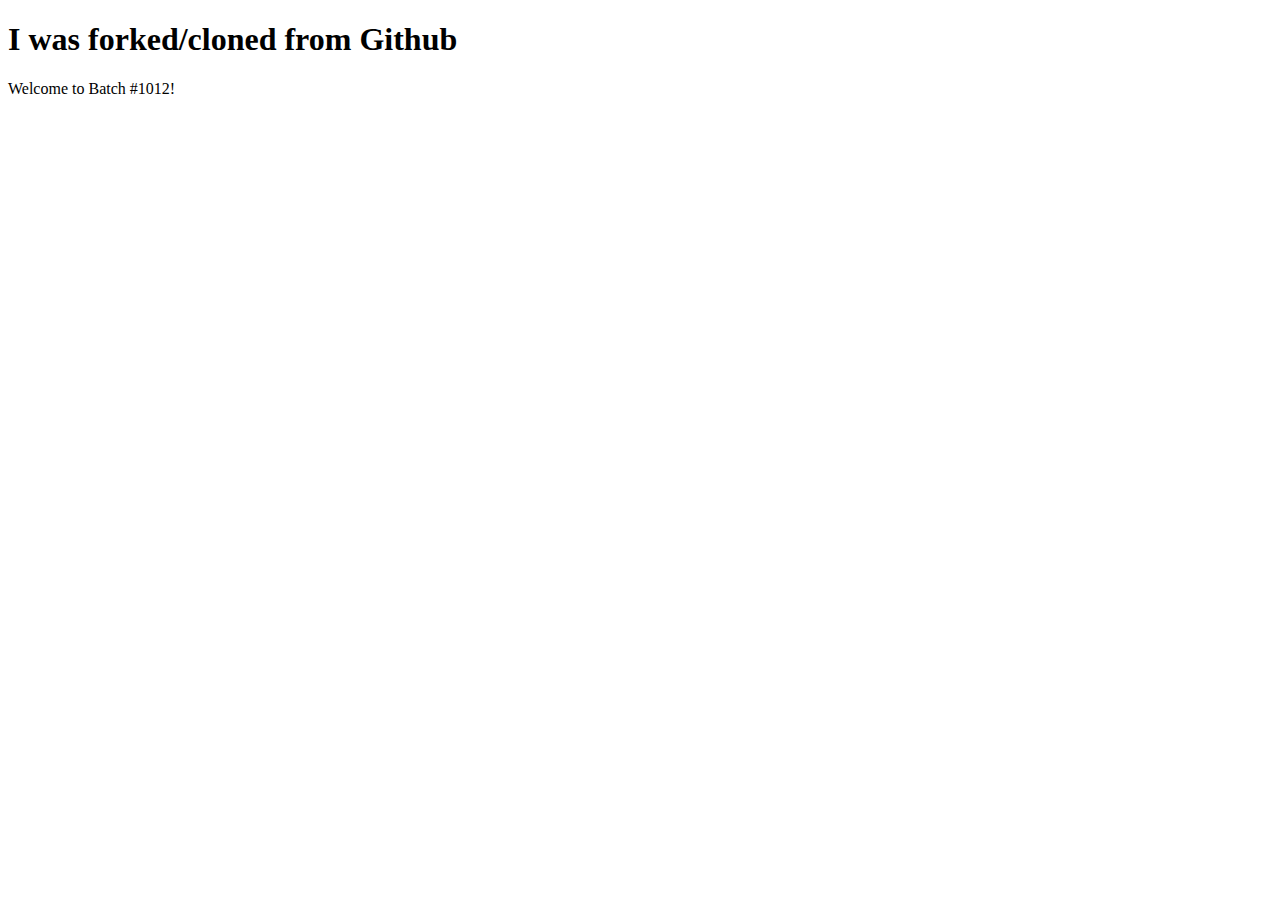
<file: index.html>
<!DOCTYPE html>
<html>
  <head>
    <meta charset="utf-8"/>
    <title>Git 101 boilerplate</title>
  </head>
  <body>
    <h1>I was forked/cloned from Github</h1>
    <p>Welcome to Batch #1012!</p>
  </body>
</html>
</file>
